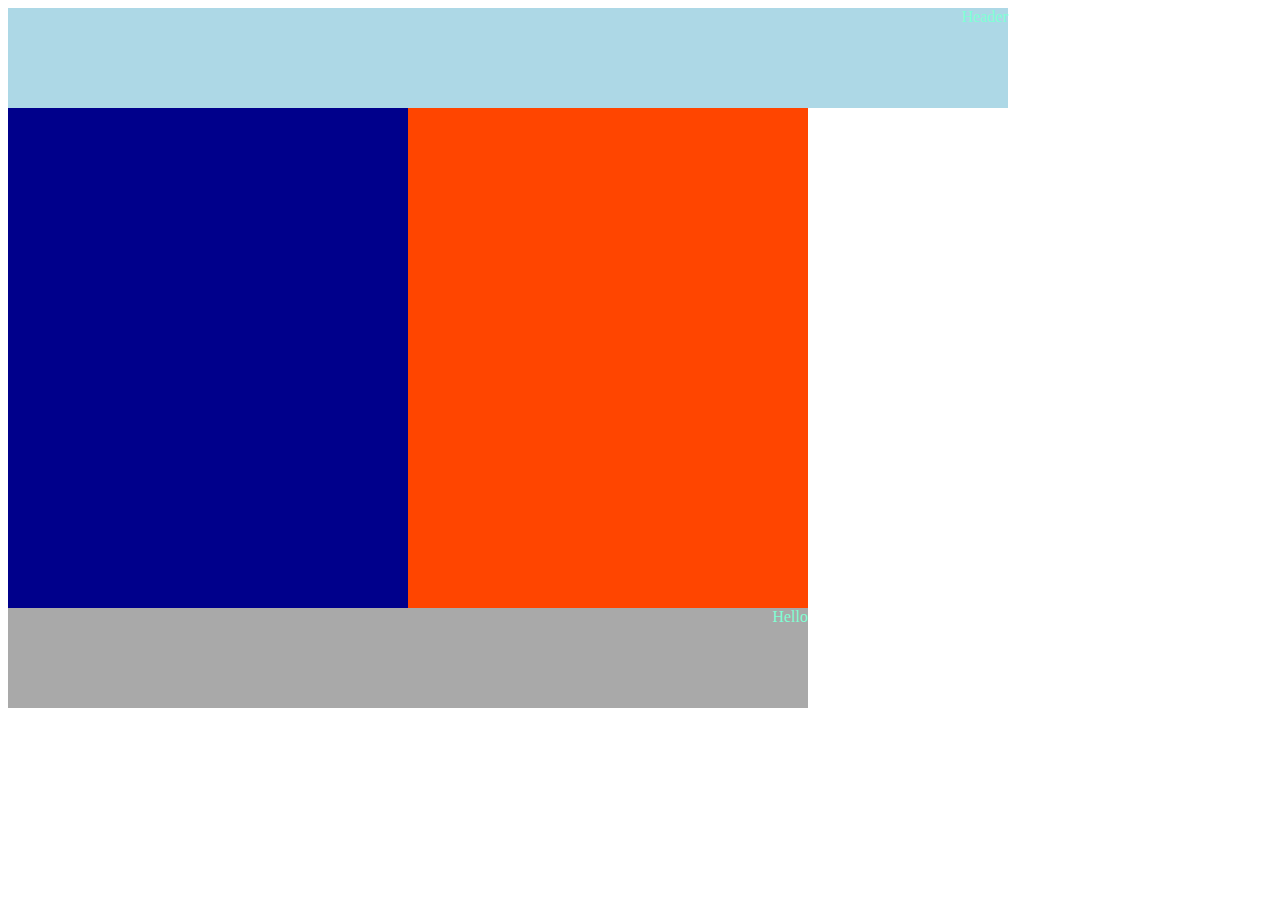
<file: Example1.html>
<!DOCTYPE html>
<html>
<head>
<link rel="stylesheet" href="Example1.css" type="text/css"></a>

<header class ="head1">Header</header>
</head>
<body>
 
<div class="grid-container">
<div style = "background-color: darkblue;"></div>
 <div style= "background-color: orangered;"></div>
</div>
</body>
  
<footer class="f1">Hello</footer>
</html>
</file>
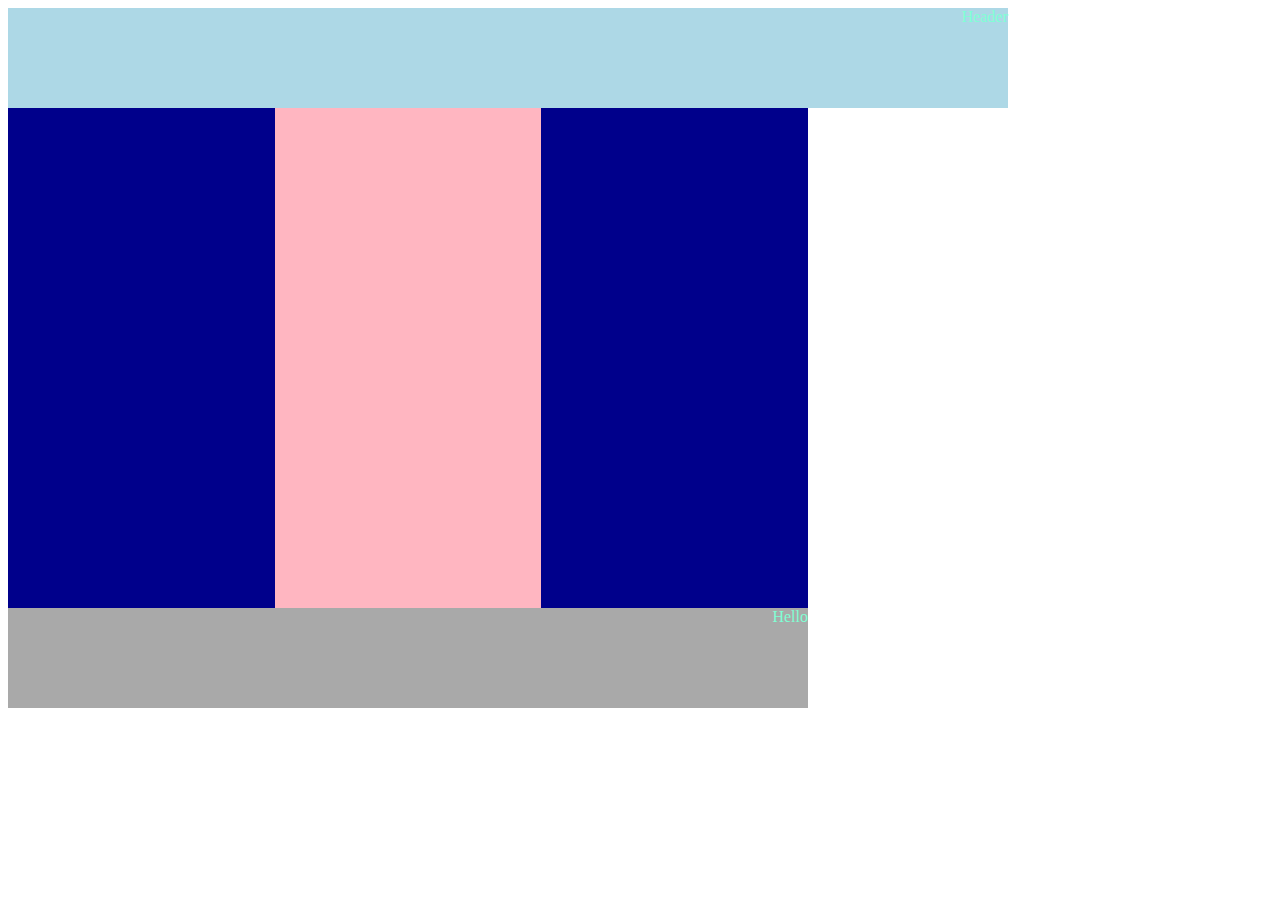
<file: Example2.html>
<!DOCTYPE html>
<html>
<head>
<link rel="stylesheet" href="Example2.css" type="text/css"></a>

<header class ="head1">Header</header>
</head>
<body>
 
<div class="grid-container">
<div style = "background-color: darkblue;"></div>
 <div style= "background-color: lightpink;"></div>
 <div style= "background-color: darkblue;"></div>
</div>
</body>
  
<footer class="f1">Hello</footer>
</html>
</file>
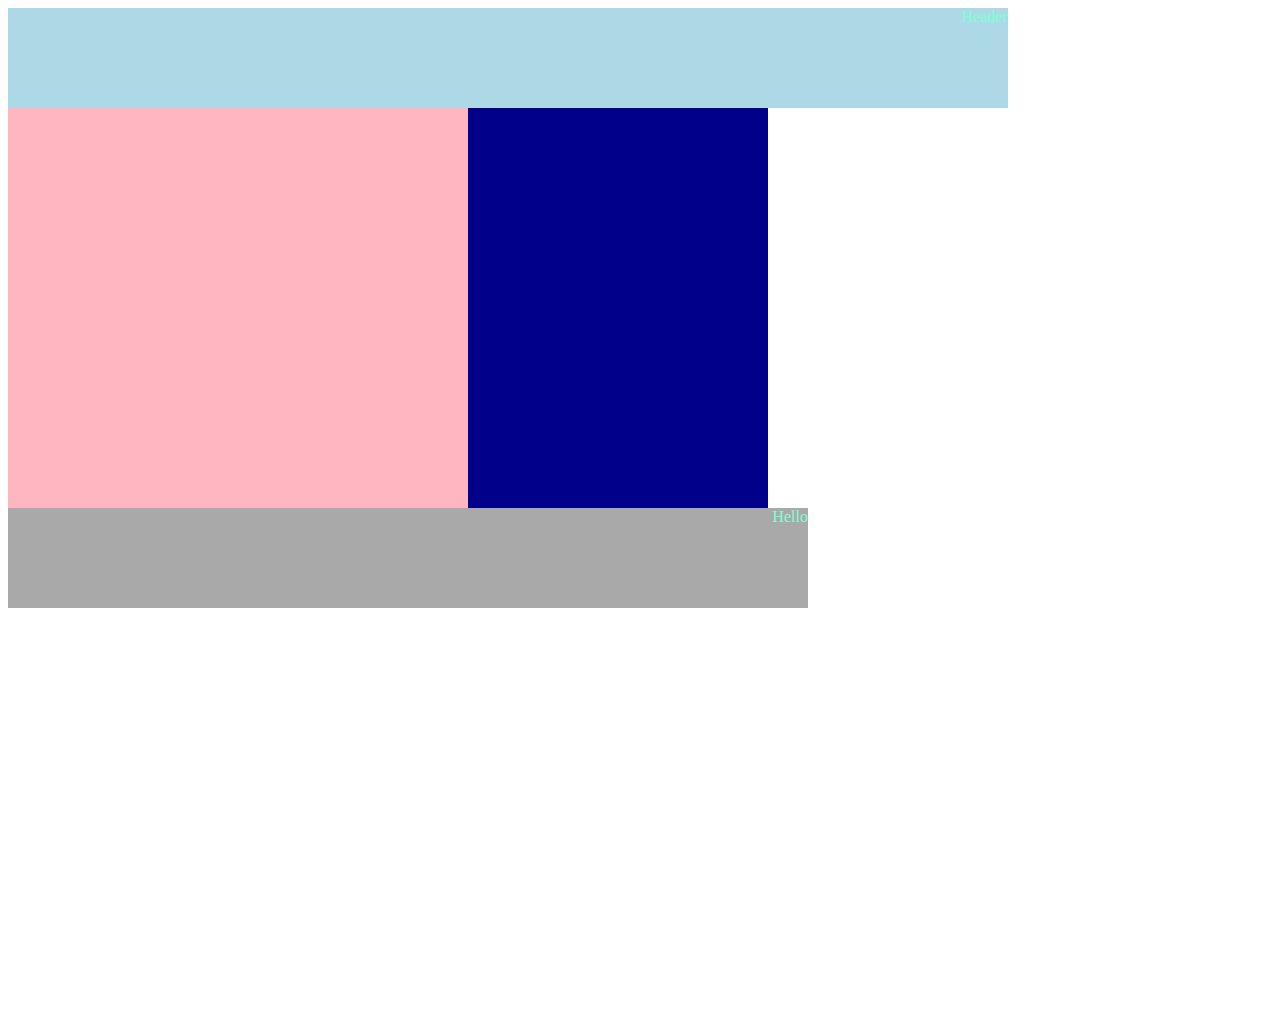
<file: Example3.html>
<!DOCTYPE html>
<html>
<head>
<link rel="stylesheet" href="Example3.css" type="text/css"></a>

<header class ="head1">Header</header>
</head>
<body>
 
<div class="grid-container">
<div style= "background-color: lightpink;"></div>
<div style = "background-color: darkblue;"></div>

</body>
  
<footer class="f1">Hello</footer>
</html>
</file>
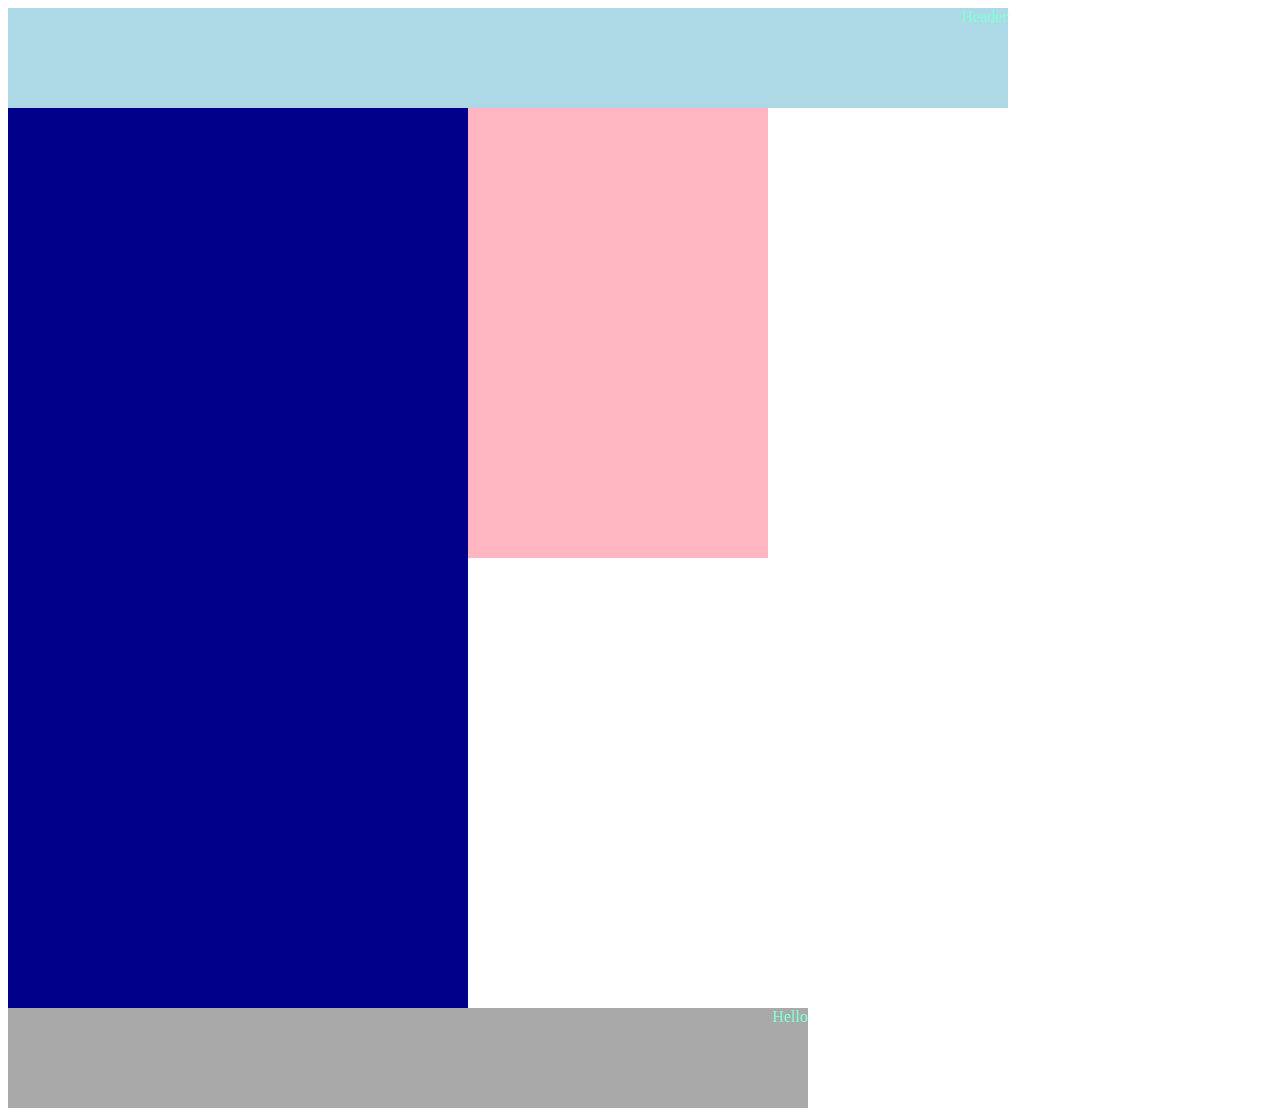
<file: Example4.html>
<!DOCTYPE html>
<html>
<head>
<link rel="stylesheet" href="Example3.css" type="text/css"></a>

<header class ="head1">Header</header>
</head>
<body>
 
<div class="grid-container">
<div style = "background-color: darkblue;"></div>
 <div style= "background-color: lightpink;"></div>
 <div style= "background-color: darkblue;"></div>
</div>
</body>
  
<footer class="f1">Hello</footer>
</html>
</file>
<file: Example1.css>
.body{
    margin: 0px;
} 

.head1{
    background-color: lightblue;
    color: aquamarine;
    text-align:right;
    width: 1000px;
    height: 100px;
  
}

.grid-container {
  display: grid;
  grid-template-columns: auto auto;
  width:800px; 
  height: 500px;
  padding: 0px;
   
}


.f1{
    background-color:darkgray;
    color: aquamarine;
    text-align:right;
    width: 800px;
    height: 100px;
       
}
</file>
<file: Example2.css>
.body{
    margin: 0px;
} 

.head1{
    background-color: lightblue;
    color: aquamarine;
    text-align:right;
    width: 1000px;
    height: 100px;
  
}

.grid-container {
  display: grid;
  grid-template-columns: auto auto auto;
  width:800px; 
  height: 500px;
  padding: 0px;
   
}


.f1{
    background-color:darkgray;
    color: aquamarine;
    text-align:right;
    width: 800px;
    height: 100px;
       
}
</file>
<file: Example3.css>
.body{
    margin: 0px;
} 

.head1{
    background-color: lightblue;
    color: aquamarine;
    text-align:right;
    width: 1000px;
    height: 100px;
  
}

.grid-container {
  display: grid;
  grid-template-columns: 460px 300px;
  width:500px; 
  height: 100vh;
  padding: 0px;
}


.f1{
    background-color:darkgray;
    color: aquamarine;
    text-align:right;
    width: 800px;
    height: 100px;
       
}
</file>
